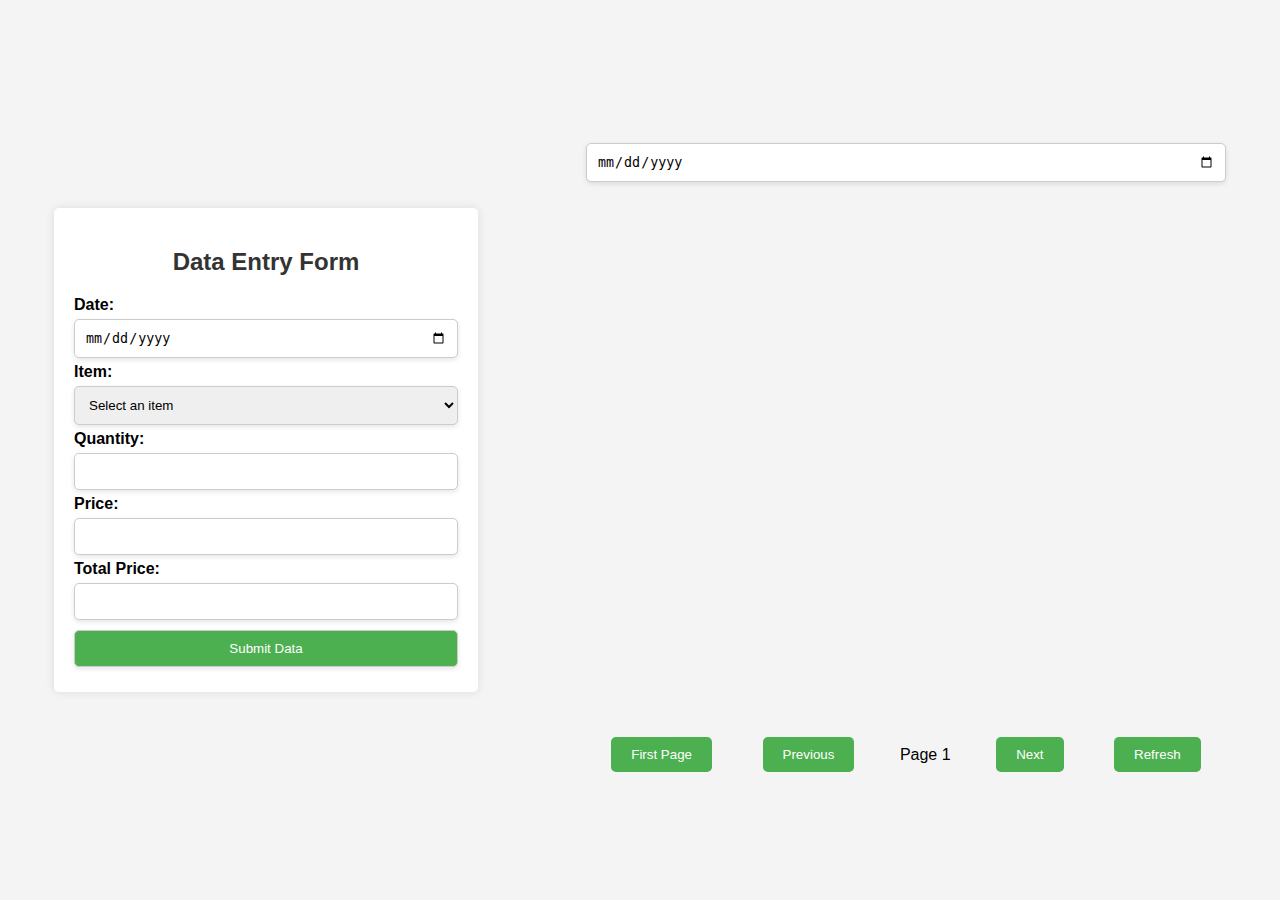
<file: templates/form.html>
<!DOCTYPE html>
<html lang="en">
  <head>
    <meta charset="UTF-8" />
    <meta name="viewport" content="width=device-width, initial-scale=1.0" />
    <title>Data Entry</title>
    <link rel="stylesheet" href="/static/css/form.css" />
  </head>
  <body>
    <div class="container">
      <h2>Data Entry Form</h2>
      <form id="dataForm" method="post" action="/submit">
        <label for="date">Date:</label><br />
        <input type="date" id="date" name="date" required /><br />
        <label for="item">Item:</label><br />
        <select id="item" name="item" required>
          <option value="">Select an item</option></select
        ><br />
        <label for="qty">Quantity:</label><br />
        <input
          type="number"
          id="qty"
          name="qty"
          step="0.01"
          min="0.01"
          required
        /><br />
        <label for="price">Price:</label><br />
        <input
          type="number"
          id="price"
          name="price"
          step="0.01"
          min="0.01"
          required
        /><br />
        <label for="total">Total Price:</label><br />
        <input type="text" id="total" name="total" readonly /><br />
        <input type="submit" value="Submit Data" />
      </form>
    </div>
    <div id="dataContainer">
      <div id="displayDate">
        <form>
          <input type="date" id="pickedDate" name="date" required /><br />
        </form>
      </div>
      <div id="dataTable"></div>
      <div class="pagination">
        <button id="firstPage" onclick="showFirstPageData()">First Page</button>
        <button id="prevButton" onclick="showPrevData()">Previous</button>
        <span id="currentPage">Page 1</span>
        <button id="nextButton" onclick="showNextData()">Next</button>

        <button id="lastPage" onclick="fetchAndDisplayData(selectedDate)">
          Refresh
        </button>
      </div>
    </div>
    <div class="notification" id="notification">Data entered successfully!</div>
    <script src="/static/js/options.js"></script>
    <script src="/static/js/form.js"></script>
  </body>
</html>
</file>
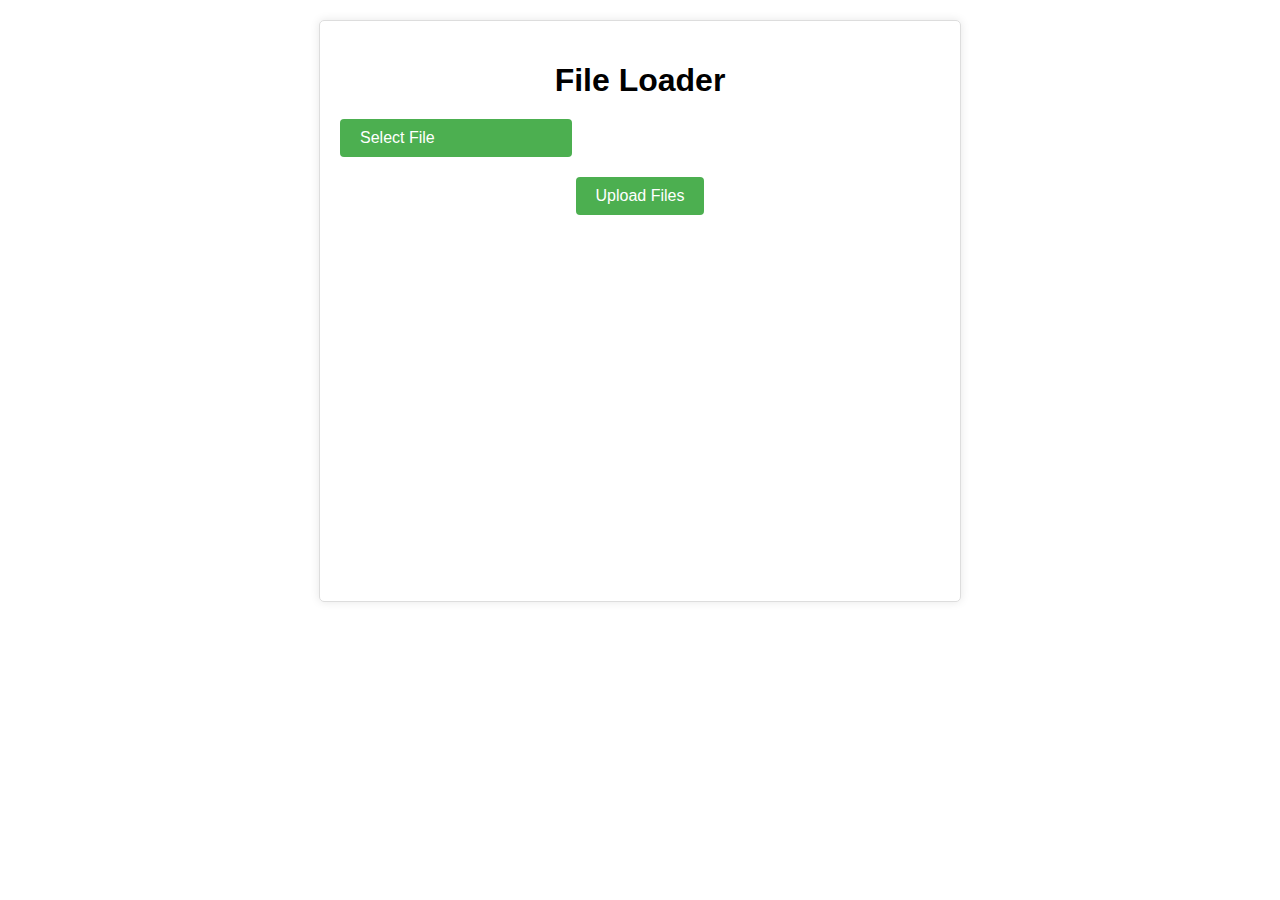
<file: templates/test.html>
<!DOCTYPE html>
<html lang="en">
  <head>
    <meta charset="UTF-8" />
    <meta name="viewport" content="width=device-width, initial-scale=1.0" />
    <title>File Loader</title>
    <style>
      body {
        font-family: Arial, sans-serif;
        margin: 0;
        padding: 20px;
      }
      input[type="file"] {
        opacity: 0;
        width: 0;
        overflow: hidden;
        filter: alpha(opacity=0);
        display: inline;
        position: absolute;
      }

      h1 {
        text-align: center;
        margin-bottom: 20px;
      }
      .container {
        max-width: 600px;
        margin: 0 auto;
        border: 1px solid #ddd;
        padding: 20px;
        border-radius: 5px;
        box-shadow: 0 0 10px rgba(0, 0, 0, 0.1);
        height: 60vh; /* Set max height for the container */
        overflow-y: auto; /* Enable vertical scrolling */
      }
      .file-input {
        display: block;
        margin-bottom: 20px;
      }
      .file-label {
        font-size: 16px;
        display: block;
        margin-bottom: 5px;
      }
      .file-list {
        margin-bottom: 20px;
      }
      .file-item {
        margin-bottom: 5px;
        position: relative;
      }
      .loading-indicator {
        position: absolute;
        top: 0;
        right: -10px;
        font-size: 16px;
        display: none; /* Initially hide loading indicator */
      }
      .animate {
        animation: spin 1s infinite linear;
      }
      .file-item.success {
        color: green;
      }
      .file-item.error {
        color: red;
      }
      .submit-btn {
        background-color: #4caf50;
        color: white;
        padding: 10px 20px;
        border: none;
        border-radius: 4px;
        cursor: pointer;
        font-size: 16px;
        display: block;
        margin: 0 auto;
      }
      #button {
        max-width: 15vw;
        background-color: #4caf50;
        color: white;
        padding: 10px 20px;
        border: none;
        border-radius: 4px;
        cursor: pointer;
        font-size: 16px;
        display: block;
        /* margin: 0 auto; */
      }
      .submit-btn:hover,
      #button:hover {
        background-color: #45a049;
      }

      @keyframes spin {
        from {
          transform: rotate(0deg);
        }
        to {
          transform: rotate(360deg);
        }
      }
    </style>
  </head>
  <body>
    <div class="container">
      <h1>File Loader</h1>
      <form id="file-upload-form" method="post" enctype="multipart/form-data">
        <div>
          <input
            type="file"
            title=" "
            name="files"
            id="file-input"
            class="file-input"
            multiple
          />
          <span id="button">Select File</span>
        </div>

        <div id="file-list" class="file-list"></div>
        <button type="submit" class="submit-btn">Upload Files</button>
      </form>
    </div>

    <script>
      const fileInput = document.getElementById("file-input");
      const fileListContainer = document.getElementById("file-list");
      const button = document.getElementById("button");
      button.addEventListener("click", function () {
        fileInput.click();
      });

      fileInput.addEventListener("change", function () {
        fileListContainer.innerHTML = ""; // Clear previous file list

        Array.from(fileInput.files).forEach(function (file) {
          const fileItem = document.createElement("div");
          fileItem.classList.add("file-item");

          const fileName = document.createElement("span");
          fileName.textContent = file.name;
          fileItem.appendChild(fileName);

          var loadingIndicator = document.createElement("span");
          loadingIndicator.classList.add("loading-indicator");
          loadingIndicator.classList.add("animate");
          loadingIndicator.textContent = "⏳";
          fileItem.appendChild(loadingIndicator);

          fileListContainer.appendChild(fileItem);
        });
        button.style.display = "none";
      });

      document
        .getElementById("file-upload-form")
        .addEventListener("submit", function (event) {
          event.preventDefault();

          var files = document.getElementById("file-input").files;
          var formData = new FormData();

          for (var i = 0; i < files.length; i++) {
            formData.append("files", files[i]);
          }

          var xhr = new XMLHttpRequest();
          xhr.open("POST", "/FILEDATA");
          xhr.onloadstart = function () {
            // Show loading indicators when uploading starts
            document
              .querySelectorAll(".loading-indicator")
              .forEach(function (indicator) {
                indicator.style.display = "inline"; // Show loading indicator
              });
          };
          xhr.onload = function () {
            var response = JSON.parse(xhr.responseText);
            updateFileStatus(response);
          };
          xhr.onerror = function () {
            updateFileStatus({
              error: "An error occurred while uploading files.",
            });
          };
          xhr.send(formData);
        });

      function updateFileStatus(response) {
        var fileListContainer = document.getElementById("file-list");

        for (var i = 0; i < response.length; i++) {
          var fileItem = fileListContainer.children[i];
          console.log(fileItem);

          if (response[i].success) {
            fileItem.classList.add("success");
            fileItem.querySelector(".loading-indicator").textContent = "✔️"; // Success indicator
            fileItem
              .querySelector(".loading-indicator")
              .classList.remove("animate");
          } else {
            fileItem.classList.add("error");
            fileItem.querySelector(".loading-indicator").textContent = "❌"; // Error indicator
            fileItem
              .querySelector(".loading-indicator")
              .classList.remove("animate");
          }
        }
      }
    </script>
  </body>
</html>
</file>
<file: static/css/form.css>
body {
    font-family: Arial, sans-serif;
    background-color: #f4f4f4;
    margin: 0;
    padding: 0;
    display: flex;
    justify-content: space-around;
    align-items: center;
    height: 100vh;
  }
  .container {
    width: 30%;
    padding: 20px;
    background-color: #fff;
    border-radius: 5px;
    box-shadow: 0 0 10px rgba(0, 0, 0, 0.1);
  }
  h2 {
    text-align: center;
    color: #333;
  }
  label {
    font-size: 16px;
    font-weight: bold;
  }

  #dataForm {
    width: 100%;
  }
  input[type="date"],
  input[type="number"],
  input[type="text"],
  select,
  input[type="submit"] {
    width: 100%;
    padding: 10px;
    margin: 5px 0;
    border: 1px solid #ccc;
    border-radius: 5px;
    box-sizing: border-box;
    box-shadow: 0 2px 5px rgba(0, 0, 0, 0.1);
  }

  input[type="submit"] {
    background-color: #4caf50;
    color: white;
    cursor: pointer;
  }
  input[type="submit"]:hover,
  input[type="button"]:hover {
    background-color: #45a049;
  }
  #dataContainer {
    margin-top: 20px;
    max-width: 100%;
    width: 50vw;
  }
  #dataTable {
    min-height: 60vh;
  }

  table {
    width: 100%;
    border-collapse: collapse;
    table-layout: fixed;
  }

  table,
  th,
  td {
    border: 1px solid #ccc;
  }

  th,
  td {
    padding: 10px;
    text-align: left;
  }

  th {
    background-color: #f2f2f2;
  }

  tbody {
    max-height: 200px;
    overflow-y: auto;
  }

  thead {
    display: table;
    width: 100%;
    table-layout: fixed;
  }

  .pagination {
    text-align: center;
    display: flex;
    justify-content: space-around;
    align-items: center;
  }
  .pagination button {
    padding: 10px 20px;
    margin: 10px 5px;
    background-color: #4caf50;
    color: white;
    border: none;
    border-radius: 5px;
    cursor: pointer;
  }

  .pagination button:hover {
    background-color: #45a049;
  }

  .pagination button:disabled {
    background-color: #ddd;
    color: #999;
    cursor: not-allowed;
  }
  .notification {
    position: fixed;
    top: 20px;
    right: 20px;
    background-color: #4caf50;
    color: white;
    padding: 15px;
    border-radius: 5px;
    box-shadow: 0 2px 5px rgba(0, 0, 0, 0.2);
    display: none;
  }
</file>
